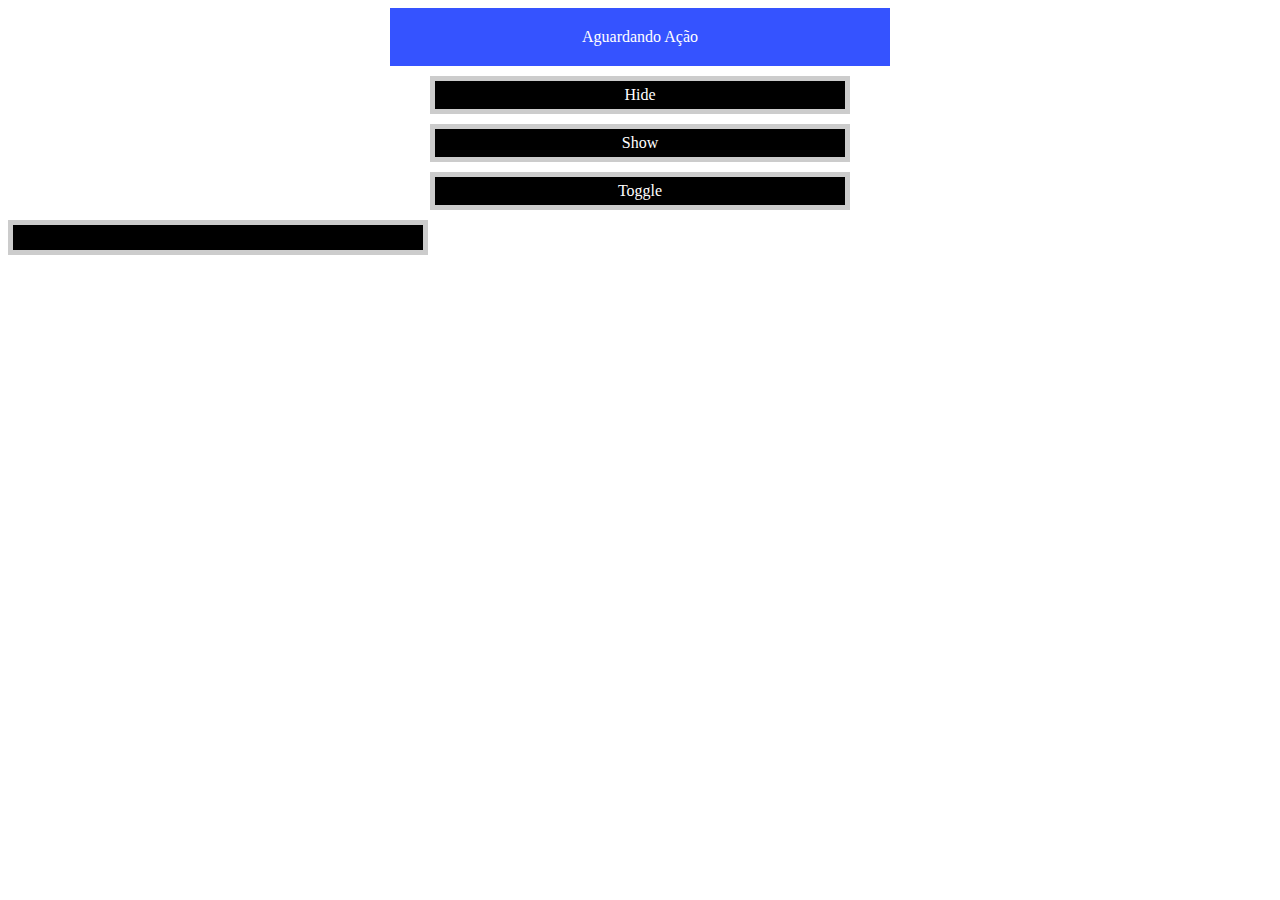
<file: BasicEffect/index.html>
<!DOCTYPE html>
<html lang="en">
<head>
    <meta charset="UTF-8">
    <meta http-equiv="X-UA-Compatible" content="IE=edge">
    <script src="https://ajax.googleapis.com/ajax/libs/jquery/1.11.1/jquery.min.js"></script>
    <script type="text/javascript" src="index.js"></script>
    <link rel="stylesheet" href="index.css">
    <title>Eventos do Mouse</title>
</head>
<body>
    <div class="ex1">Aguardando Ação</div>

    <p class="ev1">Hide</p>
    <p class="ev2">Show</p>
    <p class="ev3">Toggle</p>
    <input type="text" class="ev4">
</body>
</html>
</file>
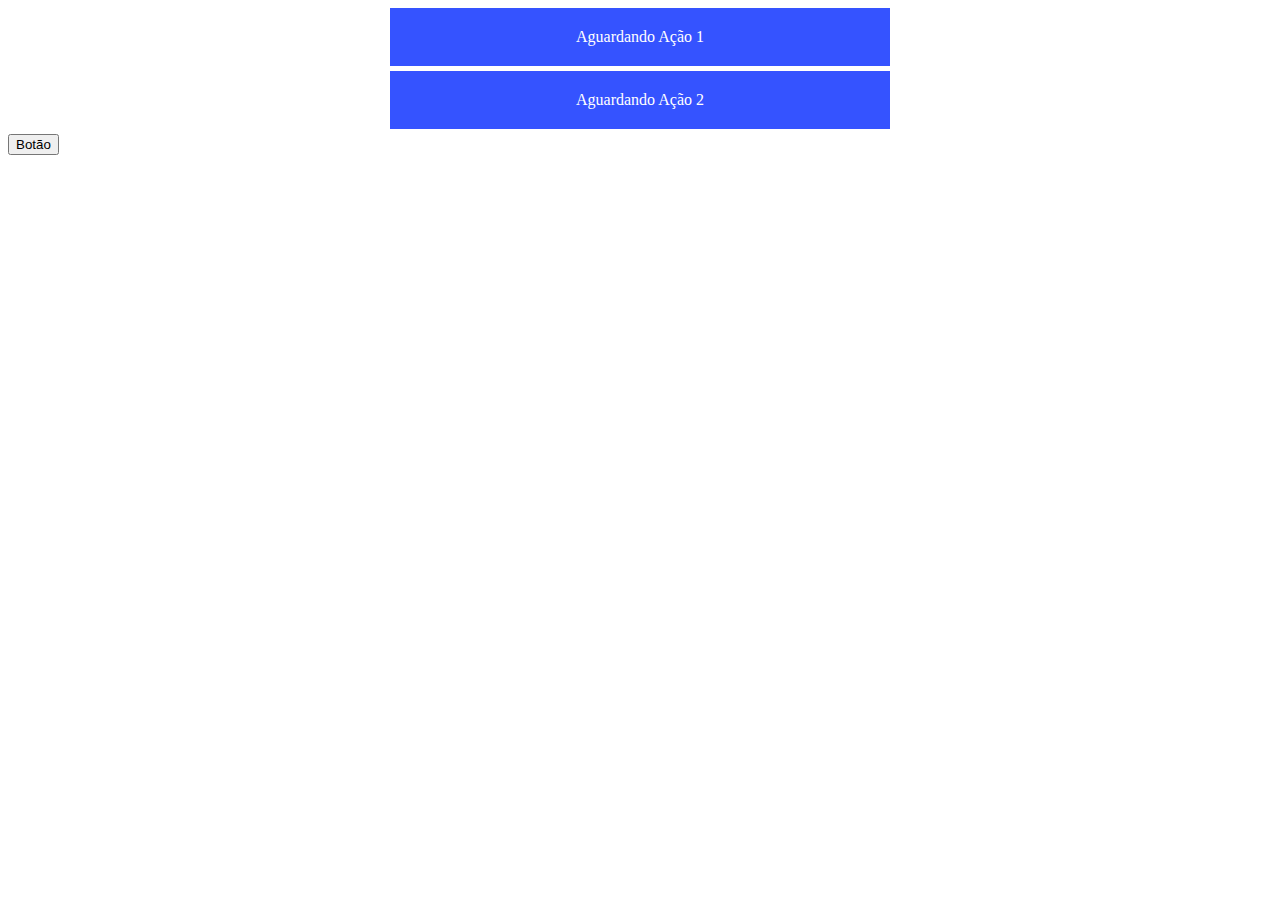
<file: FadingEffect/index.html>
<!DOCTYPE html>
<html lang="en">
<head>
    <meta charset="UTF-8">
    <meta http-equiv="X-UA-Compatible" content="IE=edge">
    <script src="https://ajax.googleapis.com/ajax/libs/jquery/1.11.1/jquery.min.js"></script>
    <script type="text/javascript" src="index.js"></script>
    <link rel="stylesheet" href="index.css">
    <meta name="viewport" content="width=device-width, initial-scale=1.0">
    <title>Efeitos de Desvanecimento</title>
</head>
<body>
    <div class="ex1">Aguardando Ação 1</div>
    <div class="ex2">Aguardando Ação 2</div>

    <button type="button">Botão</button>
</body>
</html>
</file>
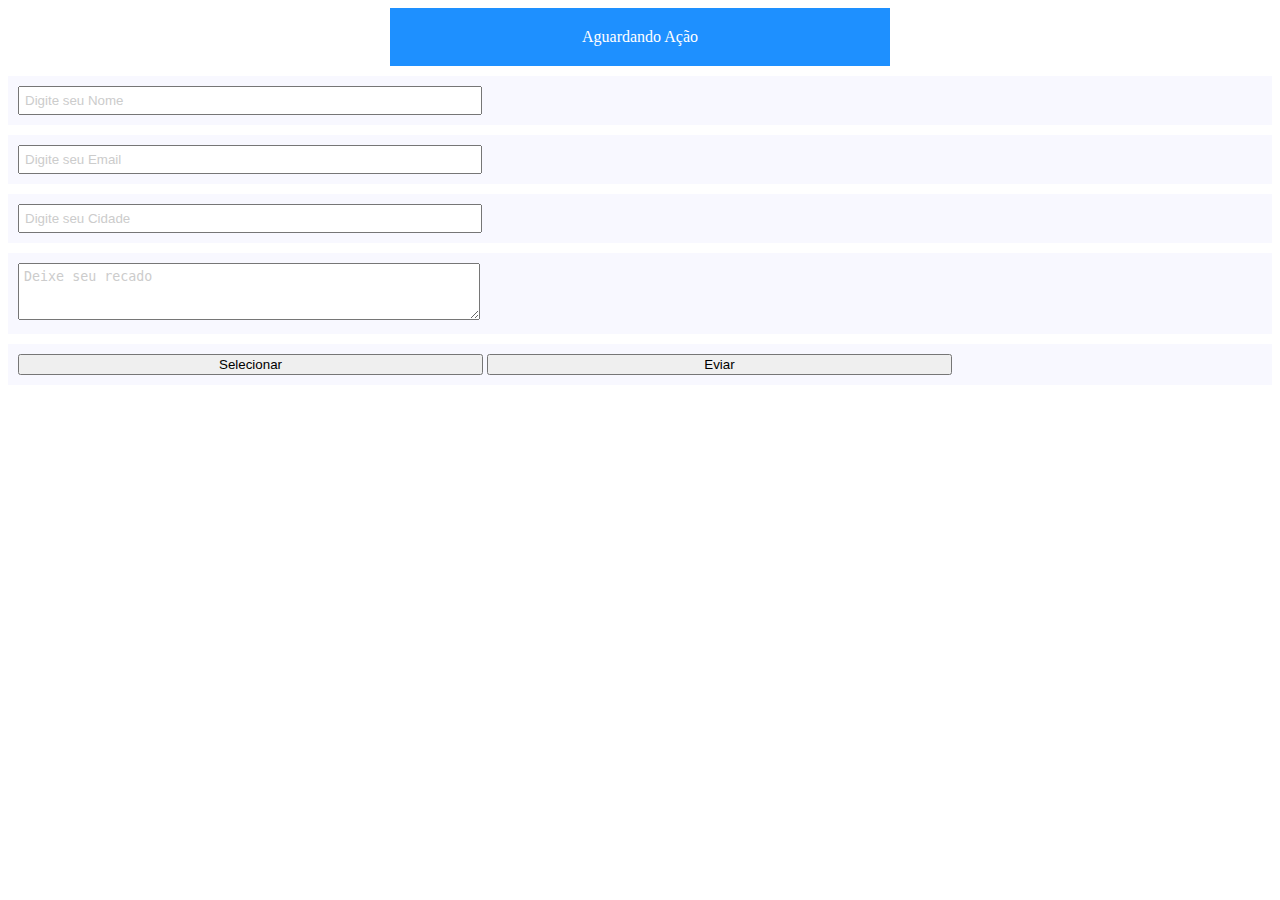
<file: FormEvents/index.html>
<!DOCTYPE html>
<html lang="en">
<head>
    <meta charset="UTF-8">
    <meta http-equiv="X-UA-Compatible" content="IE=edge">
    <script src="https://ajax.googleapis.com/ajax/libs/jquery/1.11.1/jquery.min.js"></script>
    <script type="text/javascript" src="index.js"></script>
    <link rel="stylesheet" href="index.css">
    <meta name="viewport" content="width=device-width, initial-scale=1.0">
    <title>Eventos de Teclado</title>
</head>
<body>
    <div class="ex1">Aguardando Ação</div>

    <form action="">
        <label>
            <input type="text" class="place ev1" title="Digite seu Nome">
        </label>
        <label>
            <input type="text" class="place ev2" title="Digite seu Email">
        </label>
        <label>
            <input type="text" class="place" title="Digite seu Cidade">
        </label>
        <label>
            <textarea rows="3" class="place key ev3" title="Deixe seu recado"></textarea>
        </label>
        <label>
            <button class="select">Selecionar</button>
            <button>Eviar</button>
        </label>
    </form>
</body>
</html>
</file>
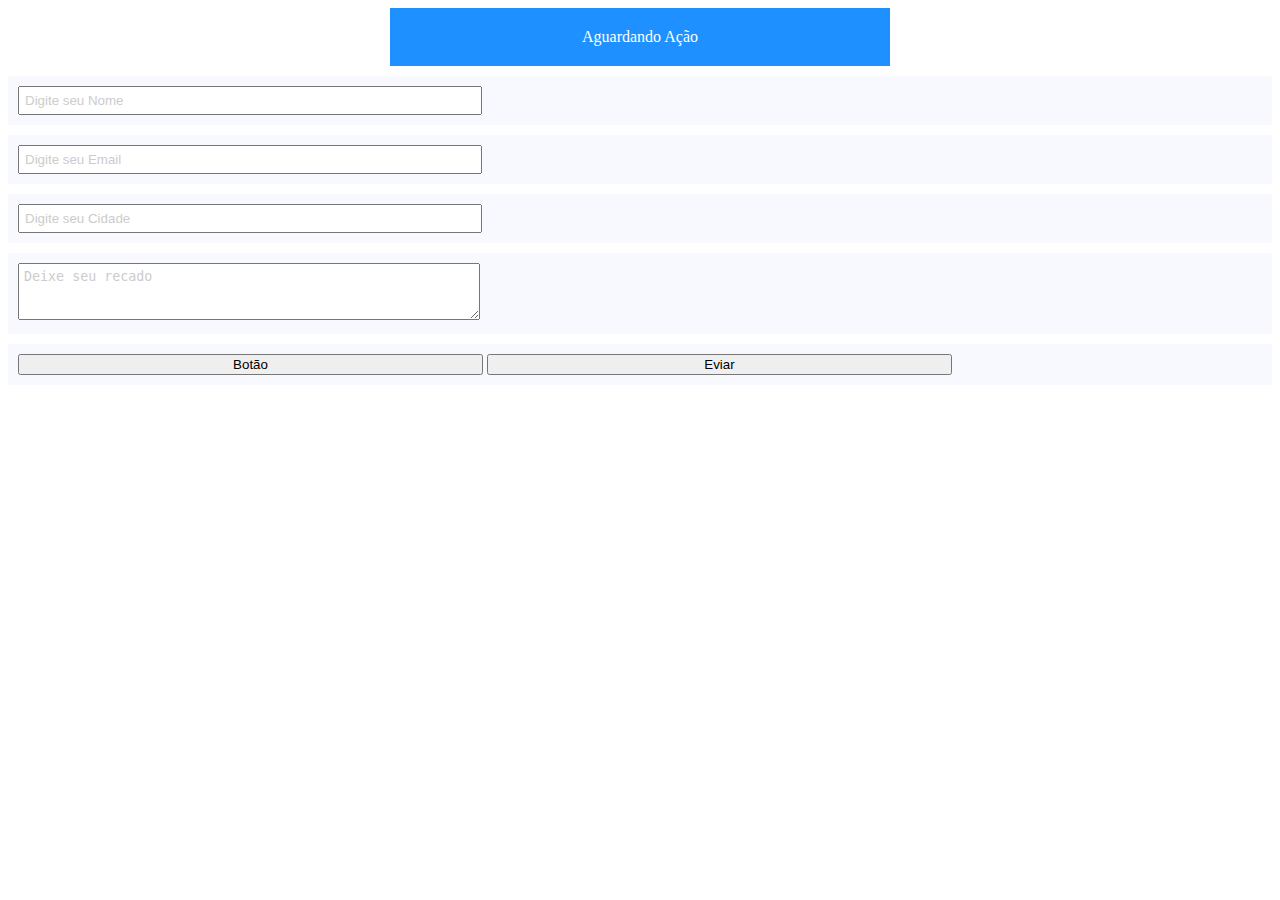
<file: KeypadEvets/index.html>
<!DOCTYPE html>
<html lang="en">
<head>
    <meta charset="UTF-8">
    <meta http-equiv="X-UA-Compatible" content="IE=edge">
    <script src="https://ajax.googleapis.com/ajax/libs/jquery/1.11.1/jquery.min.js"></script>
    <script type="text/javascript" src="js/index.js"></script>
    <link rel="stylesheet" href="css/index.css">
    <meta name="viewport" content="width=device-width, initial-scale=1.0">
    <title>Eventos de Teclado</title>
</head>
<body>
    <div class="ex1">Aguardando Ação</div>

    <form action="">
        <label>
            <input type="text" class="place" title="Digite seu Nome">
        </label>
        <label>
            <input type="text" class="place" title="Digite seu Email">
        </label>
        <label>
            <input type="text" class="place" title="Digite seu Cidade">
        </label>
        <label>
            <textarea rows="3" class="place key" title="Deixe seu recado"></textarea>
        </label>
        <label>
            <button>Botão</button>
            <button>Eviar</button>
        </label>
    </form>
</body>
</html>
</file>
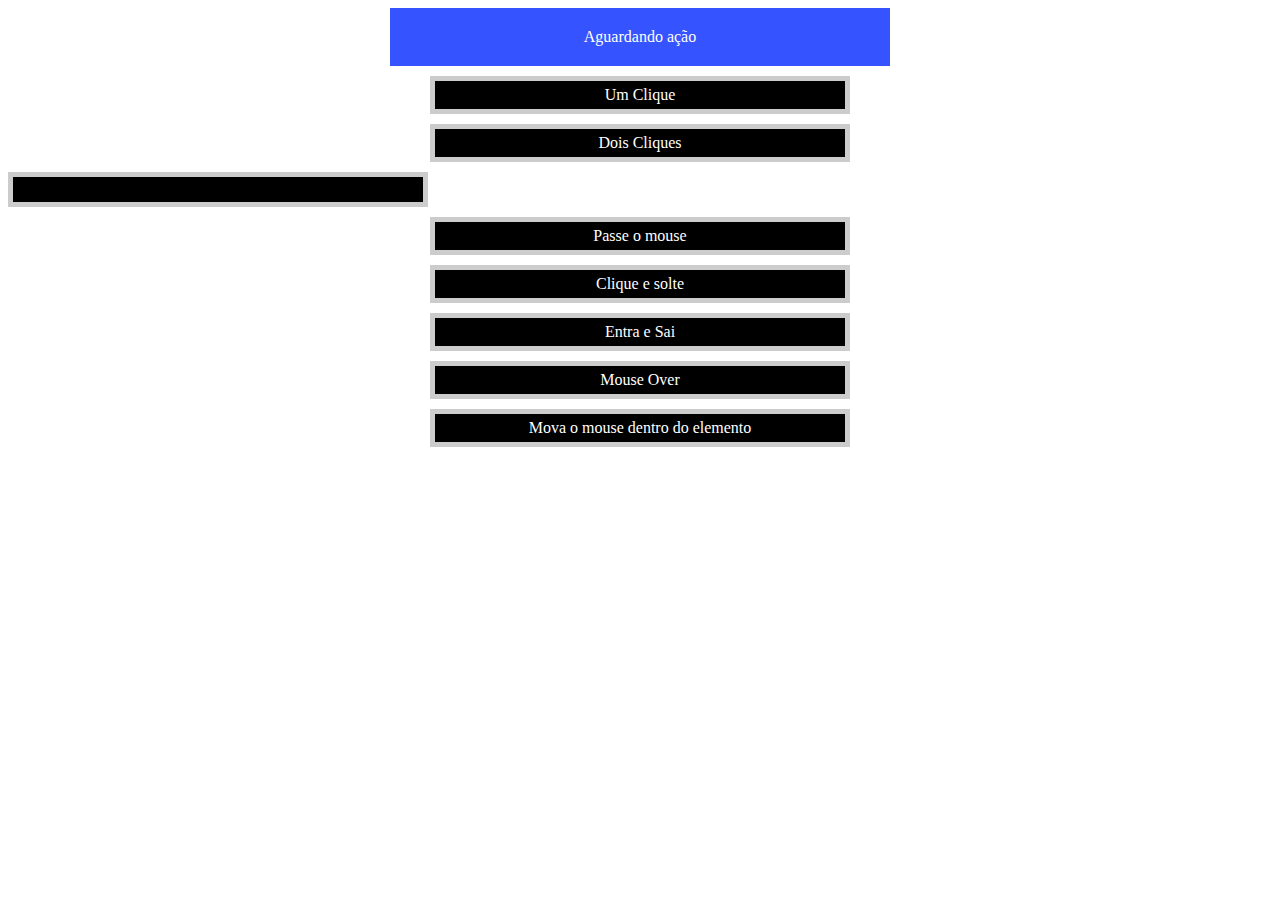
<file: MouseEvents/index.html>
<!DOCTYPE html>
<html lang="en">
  <head>
    <meta charset="UTF-8" />
    <title>Eventos de mouse</title>
    <meta http-equiv="X-UA-Compatible" content="IE=edge" />
    <meta name="viewport" content="width=device-width, initial-scale=1.0" />
    <script src="https://ajax.googleapis.com/ajax/libs/jquery/1.11.1/jquery.min.js"></script>
    <script type="text/javascript" src="js/aula6.js"></script>
    <link rel="stylesheet" href="css/aula6.css" />
  </head>
  <body>
    <div class="ex1">Aguardando ação</div>
    <p class="ev1">Um Clique</p>
    <p class="ev2">Dois Cliques</p>
    <input type="text" class="ev3">
    <p class="ev4">Passe o mouse</p>
    <p class="ev5">Clique e solte</p>

    <p class="ev6">Entra e <span>Sai</span></p>
    <p class="ev7">Mouse <span>Over</span></p>
    <p class="ev8">Mova o mouse dentro do elemento</p>
  </body>
</html>
</file>
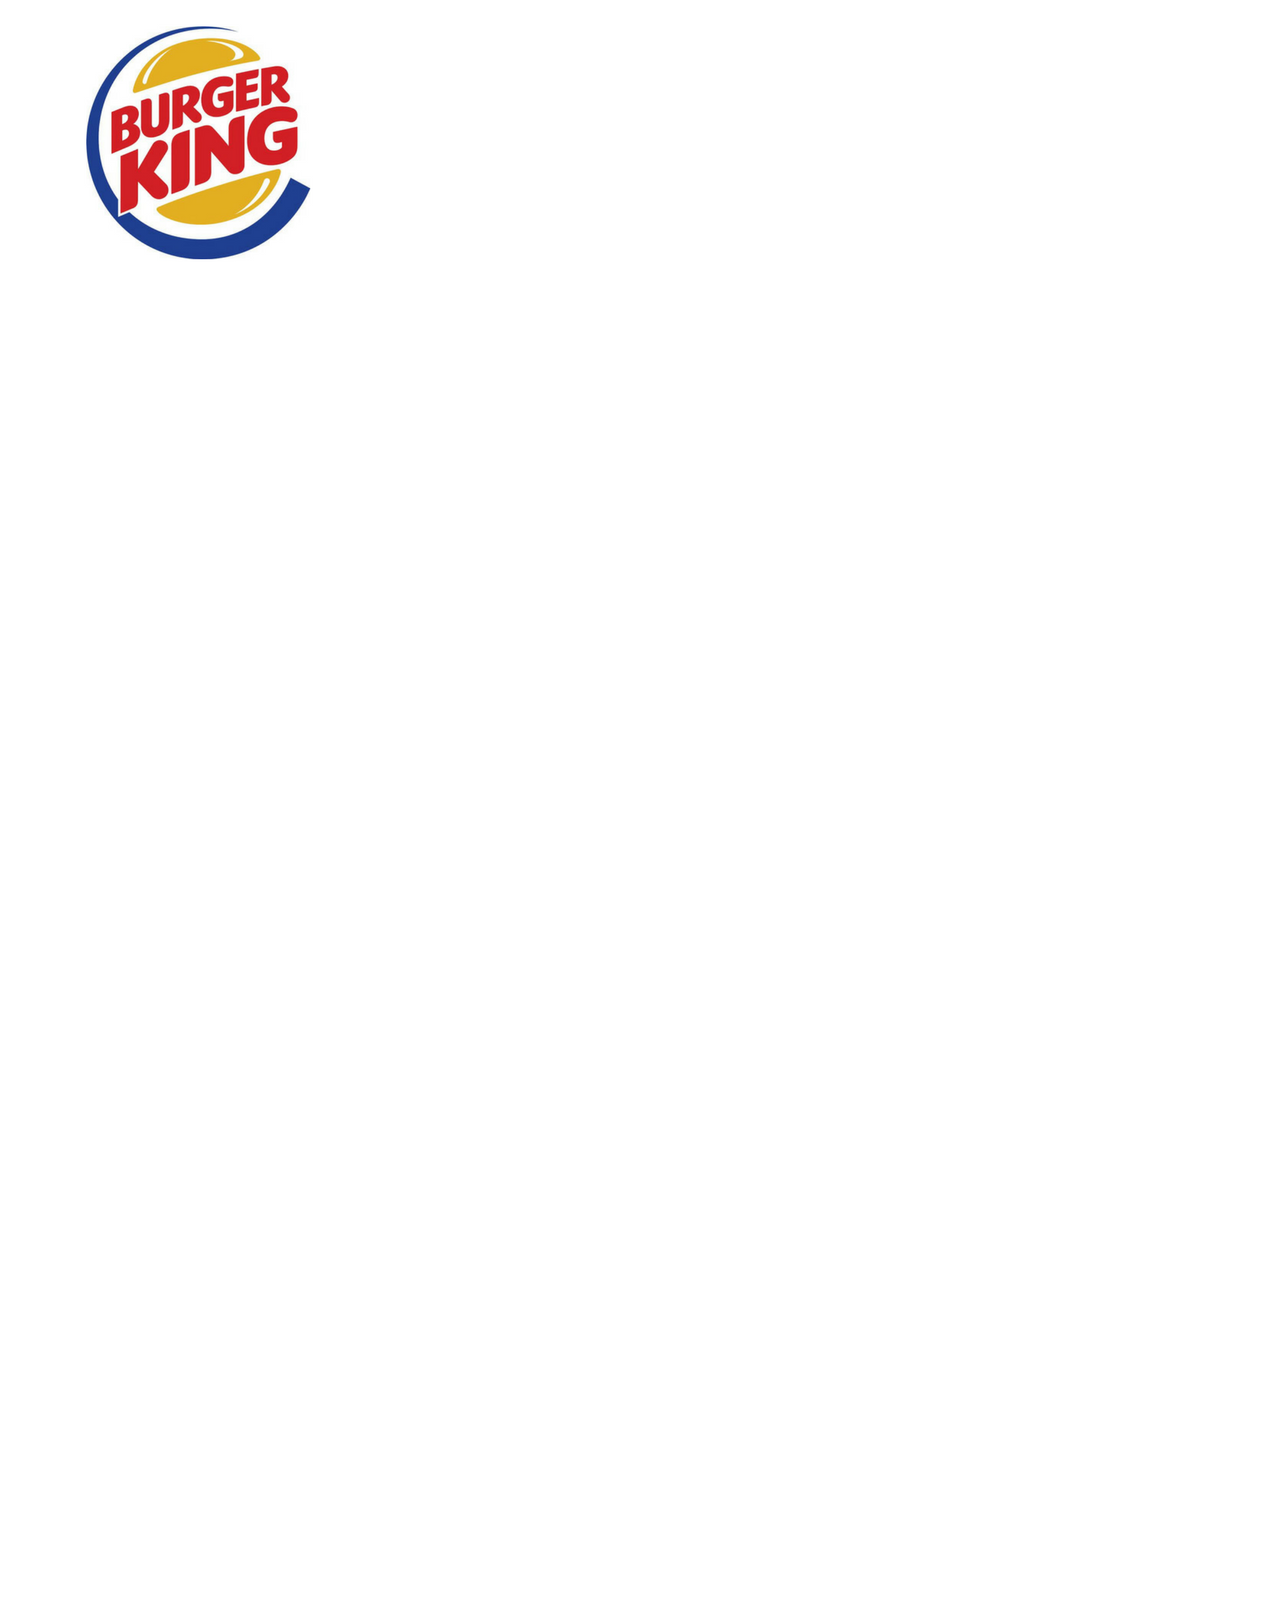
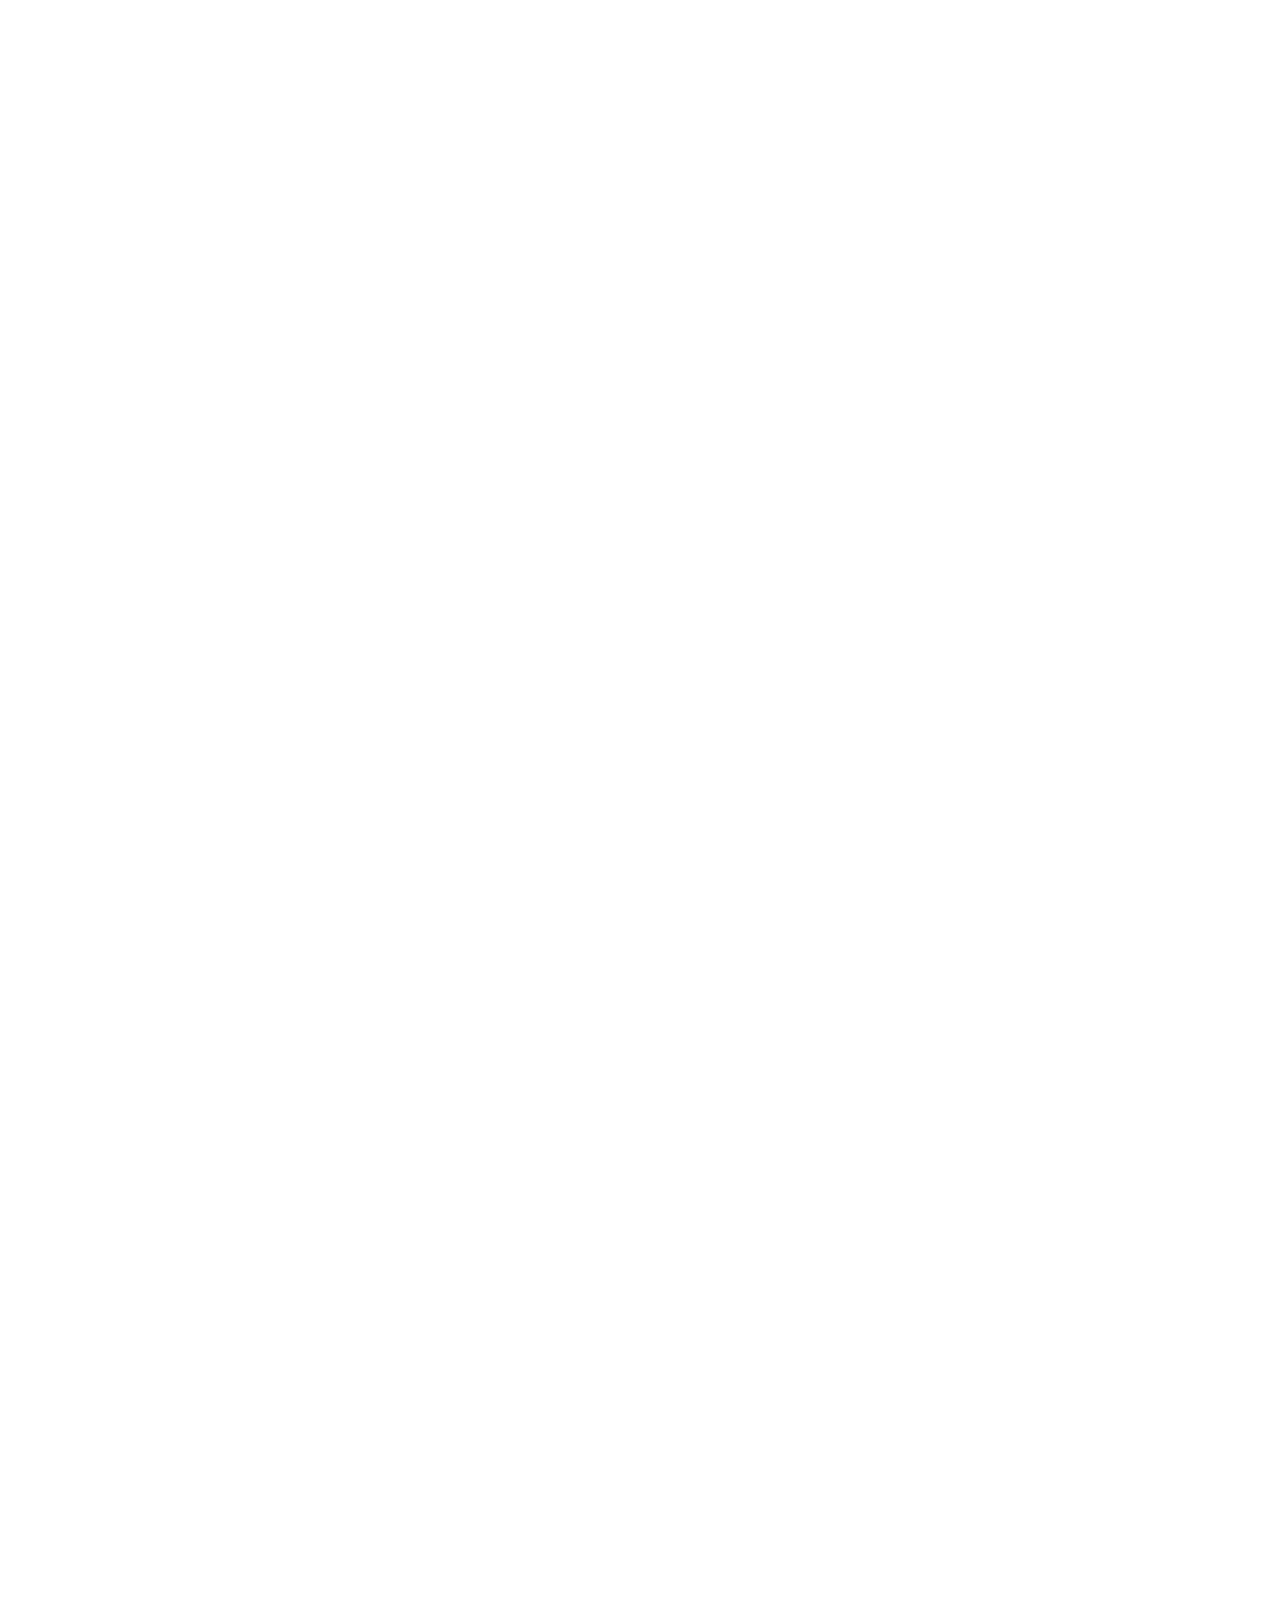
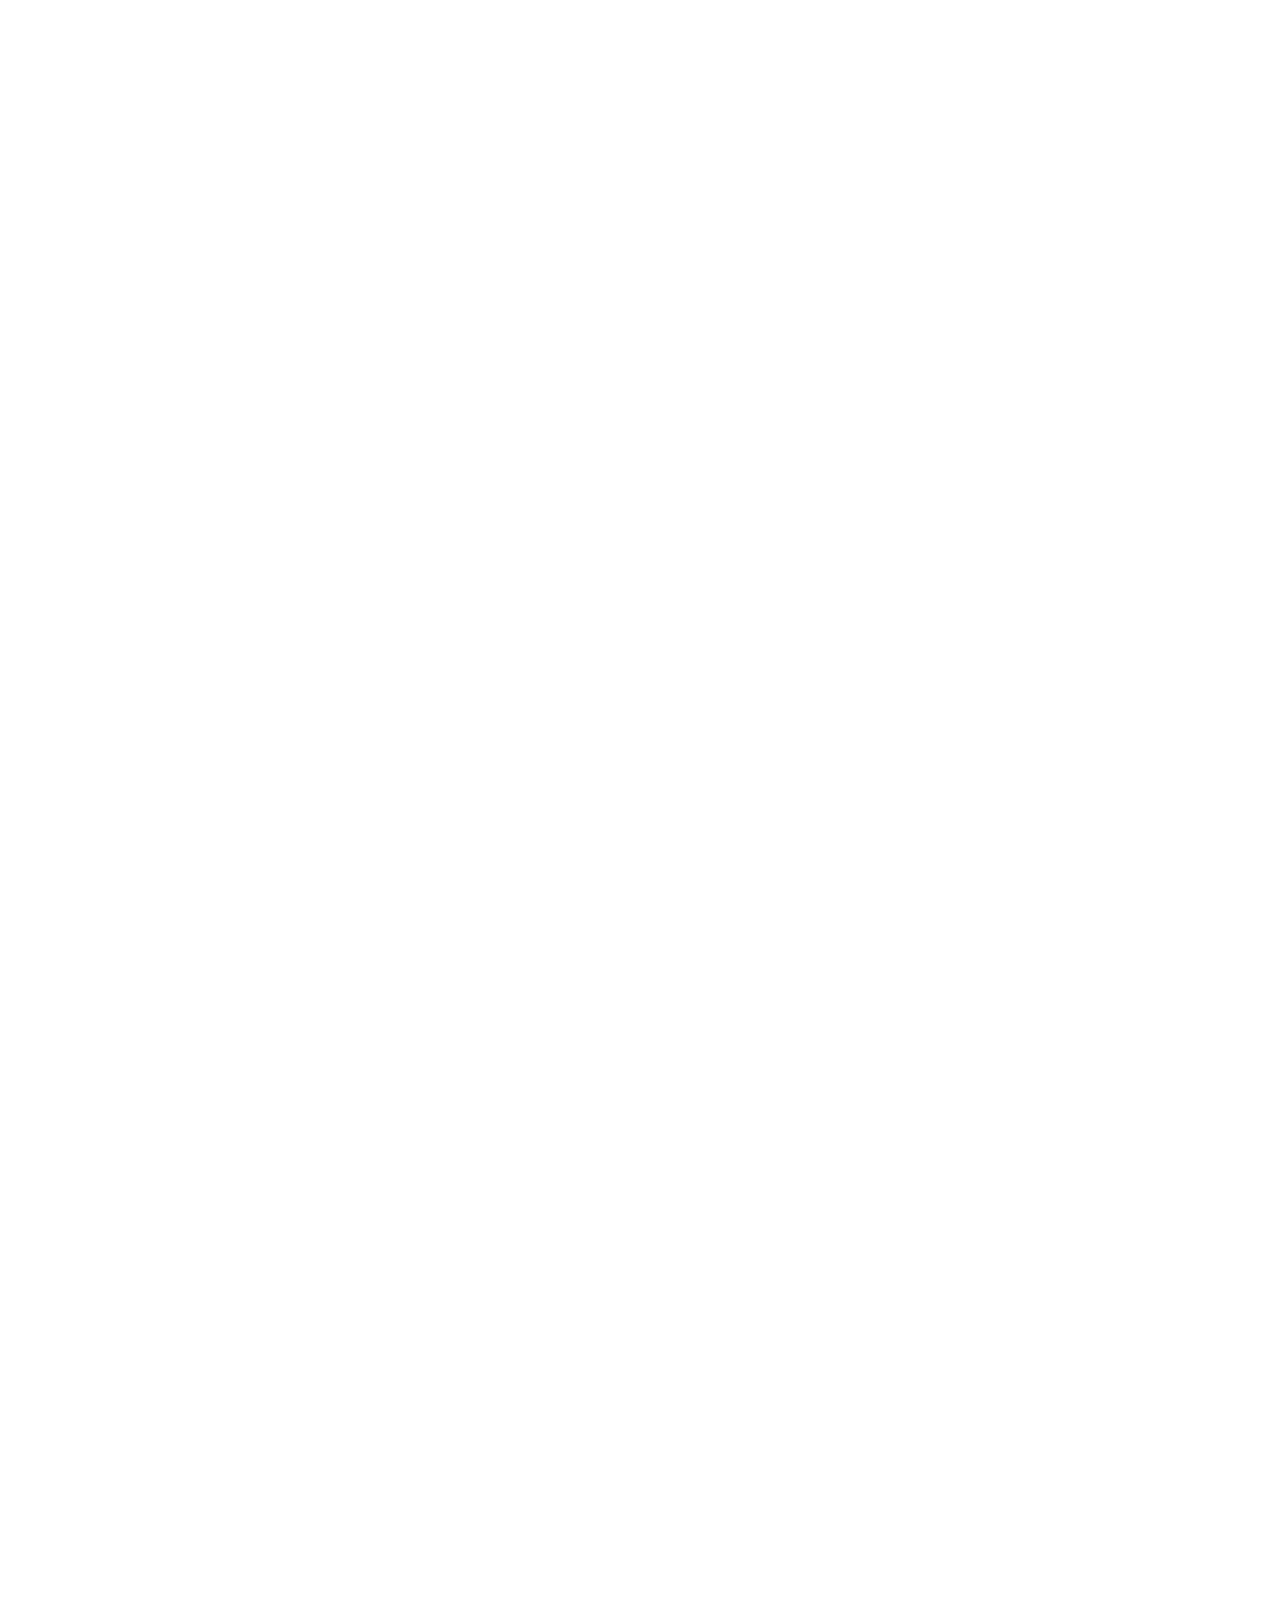
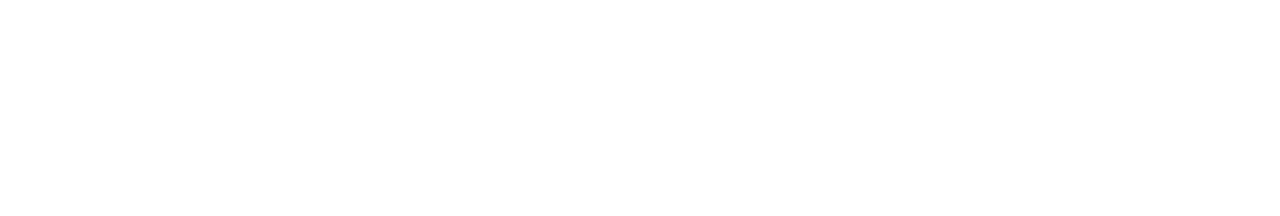
<file: Events/Eventos.html>
<!DOCTYPE html>
<html lang="en">
  <head>
    <meta charset="UTF-8" />
    <meta http-equiv="X-UA-Compatible" content="IE=edge" />
    <meta name="viewport" content="width=device-width, initial-scale=1.0" />
    <script src="https://ajax.googleapis.com/ajax/libs/jquery/1.11.1/jquery.min.js"></script>
    <script type="text/javascript" src="event.js"></script>
    <title>Jquery event</title>
  </head>
  <body>
    <img alt="image" src="img/king.png">
  </body>
</html>
</file>
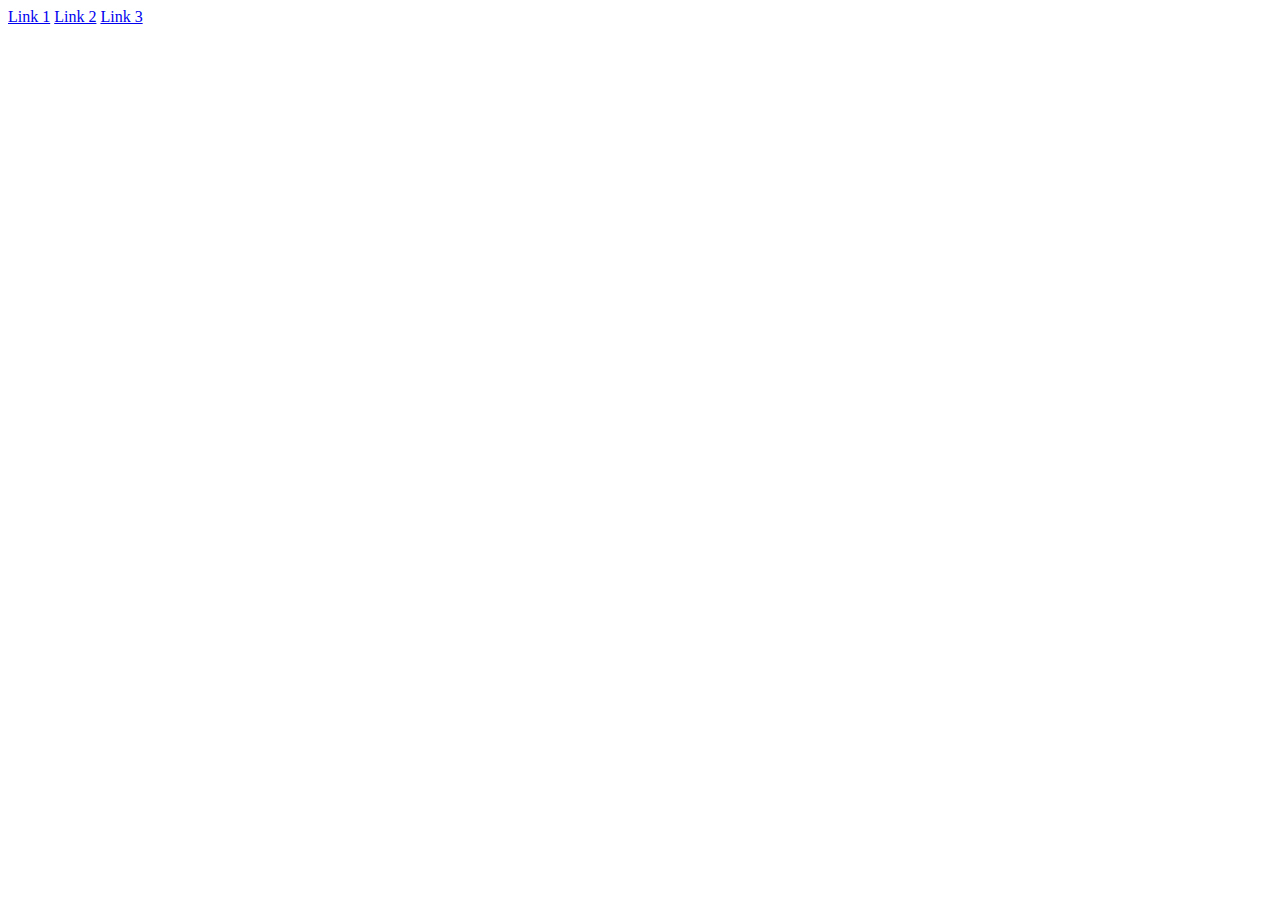
<file: js/ElementSelect.html>
<!DOCTYPE html>
<html lang="en">
  <head>
    <meta charset="UTF-8" />
    <title>Lógica de Desenvolvimento em jQuery</title>
    <meta http-equiv="X-UA-Compatible" content="IE=edge" />
    <meta name="viewport" content="width=device-width, initial-scale=1.0" />
    <!--Usando Cdn -->
    <script src="https://ajax.googleapis.com/ajax/libs/jquery/3.6.0/jquery.min.js"></script>
    <script type="text/javascript">

      // Carregamento de DOM finalizado
      $(document).ready(function () {

        // $('h1').css("color", "#f66");
        // $('h1').hide();
        // $('h1').delay('1000');
        // $('h1').fadeIn("slow");
        // $('h1').text("Curso jQuery");

        // Seleção de elemento
        $('h1').css("color", "#f66")
               .hide()
               .delay('1000')
               .fadeIn("slow")
               .text("Curso jQuery")
               .click(function(){
                   $('body').css("background", "#C30");
                   $('h1').css("color", "#fff");
               });
      });

    </script>
  </head>
  <body>

        <h1>Links</h1>

        <a href="#">Link 1</a>
        <a href="#" class="link2">Link 2</a>
        <a href="#" id="link3">Link 3</a>

  </body>
</html>
</file>
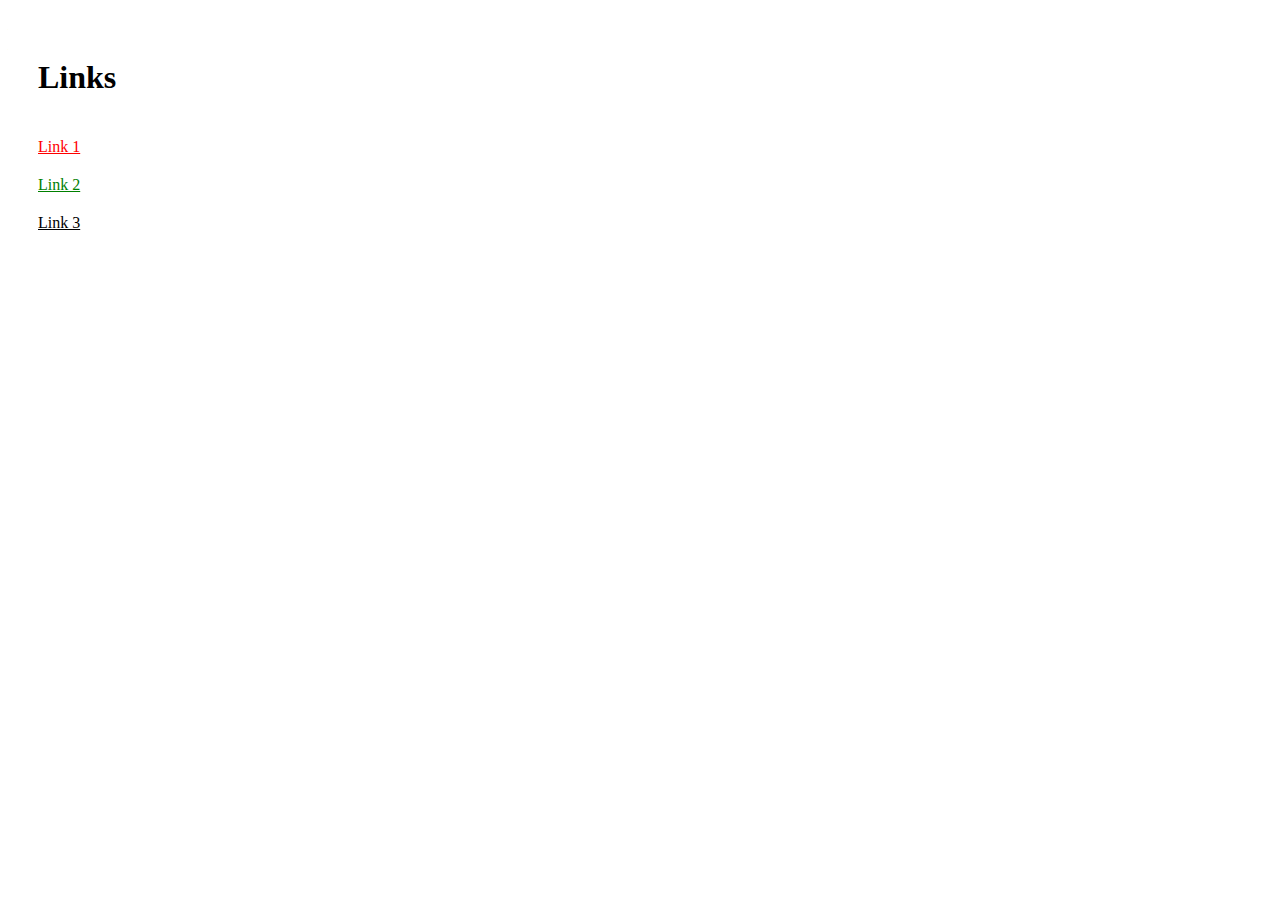
<file: js/LogicaDesenvolvi.html>
<!DOCTYPE html>
<html lang="en">
  <head>
    <meta charset="UTF-8" />
    <title>Lógica de Desenvolvimento em jQuery</title>
    <meta http-equiv="X-UA-Compatible" content="IE=edge" />
    <meta name="viewport" content="width=device-width, initial-scale=1.0" />
    <!--Usando Cdn -->
    <script src="https://ajax.googleapis.com/ajax/libs/jquery/3.6.0/jquery.min.js"></script>
    <script type="text/javascript">

      // Carregamento de DOM finalizado
      $(document).ready(function () {
        $('a').css({color: 'red', display: 'block'});
        $('.link2').css("color", "green"); //Chamada de classe
        $('#link3').css("color", "black"); //Chamada de link
        $('*').css("padding", "10px");

      });

    </script>
  </head>
  <body>

    <h1>Links</h1>

    <a href="#">Link 1</a>
    <a href="#" class="link2">Link 2</a>
    <a href="#" id="link3">Link 3</a>

  </body>
</html>
</file>
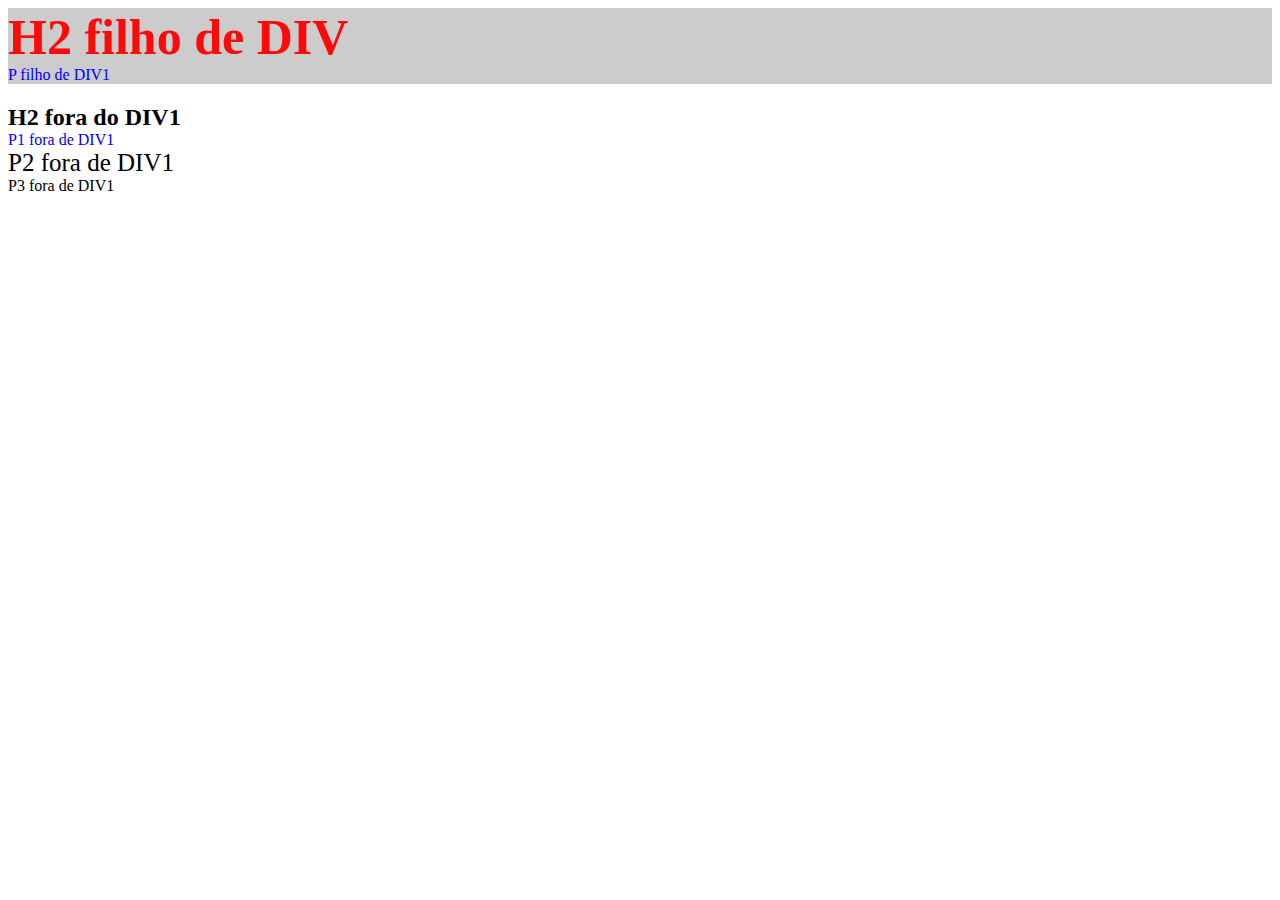
<file: js/SelectHierq.html>
<!DOCTYPE html>
<html lang="en">
  <head>
    <meta charset="UTF-8" />
    <meta http-equiv="X-UA-Compatible" content="IE=edge" />
    <meta name="viewport" content="width=device-width, initial-scale=1.0" />
    <script src="https://ajax.googleapis.com/ajax/libs/jquery/3.6.0/jquery.min.js"></script>

    <script>

        $(document).ready(function(){
            $('h2').css('margin', '0');
            $('p').css({margin: '0', color:'blue'});
            $('.div1').css({'margin-bottom':'20px', background: '#ccc'})

            //Filho
            $('.div1 span').hide().delay('1000').fadeIn(1000).css({color: 'green', 'fonrt-size':'15px'});
            $('.div1 h2').hide().css({'font-size':'50px', color:'red'}).fadeIn(800);

            //Filhos direto do Elemento
            $('.div1 > span').css({color:'red'});

            //Primeiro Elemento após o seletor
            $('.p1 + p').css({'font-size':'25px'});

            //Todos os elementos após o seletor
            $('.p1 ~ p').css({'color':'black'});
        });

    </script>
    <title>Sletores Hierárquicos</title>
  </head>
  <body>
    <div class="div1">
      <h2>H2 filho de DIV</h2>
      <p>P filho de DIV1<span>SPAN filho de P</span></p>
      <span>Span filho direto DIV1</span>
    </div>
    <h2>H2 fora do DIV1</h2>
    <p class="p1">P1 fora de DIV1</p>
    <p>P2 fora de DIV1</p>
    <p>P3 fora de DIV1</p>
  </body>
</html>
</file>
<file: BasicEffect/index.css>
body {font: 14px;}

.ex1{
    width: 460px;
    padding: 20px;
    background: rgb(53, 83, 255);
    margin: 0 auto;
    text-align: center;
    color: #fff;
}

p, input{
    width: 400px;
    padding: 5px;
    background: #000;
    margin: 0 auto;
    text-align: center;
    color: #fff;
    border: 5px solid #ccc;
    margin-top: 10px;
}
</file>
<file: FadingEffect/index.css>
body {font: 14px;}

.ex1, .ex2{
    width: 460px;
    padding: 20px;
    background: rgb(53, 83, 255);
    margin: 0 auto;
    text-align: center;
    color: #fff;
    margin-bottom: 5px;
}

p, input{
    width: 400px;
    padding: 5px;
    background: #000;
    margin: 0 auto;
    text-align: center;
    color: #fff;
    border: 5px solid #ccc;
    margin-top: 10px;
}
</file>
<file: FormEvents/index.css>
body{font: 14px;}

.ex1{
    width: 460px;
    padding: 20px;
    background: #1e90FF;
    margin: 0 auto;
    text-align: center;
    color: #fff;
}

label{
    display: block;
    margin: 10px 0;
    padding: 10px;
    background: #F8F8FF;
}

input, textarea{
    padding: 5px;
    width: 450px;
}

button{
    width: 465px;
}
</file>
<file: KeypadEvets/css/index.css>
body{font: 14px;}

.ex1{
    width: 460px;
    padding: 20px;
    background: #1e90FF;
    margin: 0 auto;
    text-align: center;
    color: #fff;
}

label{
    display: block;
    margin: 10px 0;
    padding: 10px;
    background: #F8F8FF;
}

input, textarea{
    padding: 5px;
    width: 450px;
}

button{
    width: 465px;
}
</file>
<file: MouseEvents/css/aula6.css>
body {font: 14px;}

.ex1{
    width: 460px;
    padding: 20px;
    background: rgb(53, 83, 255);
    margin: 0 auto;
    text-align: center;
    color: #fff;
}

p, input{
    width: 400px;
    padding: 5px;
    background: #000;
    margin: 0 auto;
    text-align: center;
    color: #fff;
    border: 5px solid #ccc;
    margin-top: 10px;
}
</file>
